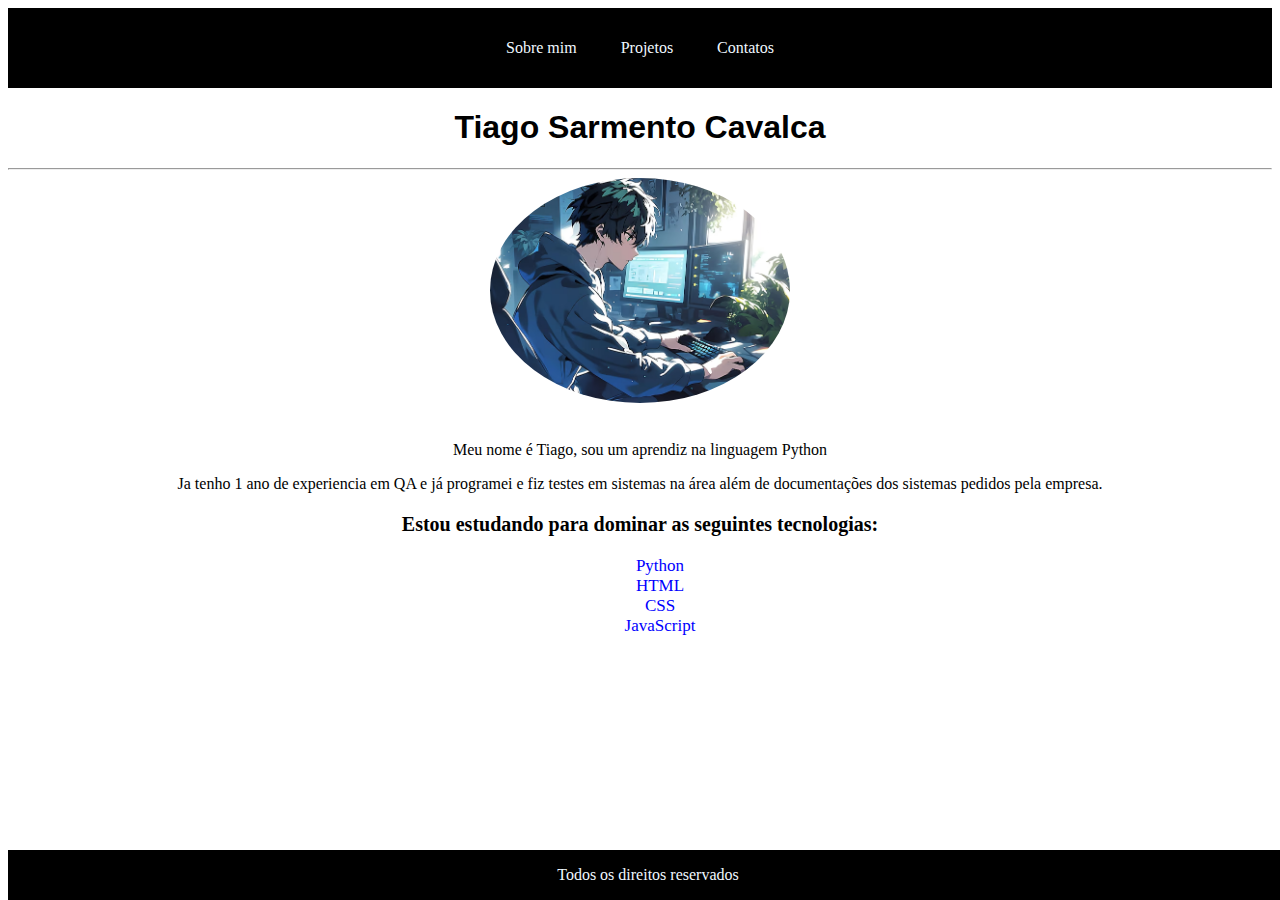
<file: index.html>
<!DOCTYPE html>
<html lang="en">
  <head>
    <link rel="stylesheet" href="style.css" />
    <meta charset="UTF-8" />
    <meta name="viewport" content="width=device-width, initial-scale=1.0" />
    <title>Sobre mim</title>
  </head>
  <body>
    <header>
      <nav>
        <ul>
          <li class="menu">Sobre mim</li>
          <li class="menu" onclick="projetos()">Projetos</li>
          <li class="menu" onclick="contatos()">Contatos</li>
        </ul>
      </nav>
    </header>

    <main>
      <h1 class="titulo-pagina">Tiago Sarmento Cavalca</h1>
      <hr />
      <div class="divImagem">
        <img
          class="imagemHomePage"
          src="./resources/ImagemHomePage.png"
          alt=""
        />
      </div>

      <br />

      <div class="sobre-mim">
        <p>Meu nome é Tiago, sou um aprendiz na linguagem Python</p>
        <p>
          Ja tenho 1 ano de experiencia em QA e já programei e fiz testes em
          sistemas na área além de documentações dos sistemas pedidos pela empresa.
        </p>
        <p class="estudo-tecnologias">
          Estou estudando para dominar as seguintes tecnologias:
        </p>

        <ul>
          <li class="resposta-tecnologias">Python</li>
          <li class="resposta-tecnologias">HTML</li>
          <li class="resposta-tecnologias">CSS</li>
          <li class="resposta-tecnologias">JavaScript</li>
        </ul>
      </div>
    </main>

    <footer>
      <p>Todos os direitos reservados</p>
    </footer>

    <script src="script.js"></script>
  </body>
</html>
</file>
<file: style.css>
nav {
  background-color: black;
  color: aliceblue;
  padding: 15px;
  text-align: center;
}

.menu {
  display: inline;
  margin-right: 40px;
  cursor: pointer;
}

.titulo-pagina {
  text-align: center;
  font-family: sans-serif;
}

.divImagem {
  text-align: center;
}

.imagemHomePage {
  width: 300px;
  border-radius: 150%;
}

.sobre-mim {
  text-align: center;
}

.tecnologias {
  font-family: sans-serif;
}

.estudo-tecnologias {
  font-size: 20px;
  font-weight: bold;
}

.resposta-tecnologias {
  list-style: none;
  font-size: 17px;
  color: blue;
}

.icone{
    width: 40px;
}


table {
  width: 60%;
  margin: 40px auto;
  border-collapse: collapse;
  font-family: Arial, sans-serif;
  box-shadow: 0 0 10px rgba(0, 0, 0, 0.1);
}

th,
td {
  padding: 12px 20px;
  text-align: left;
  border-bottom: 1px solid #ddd;
}

th {
  background-color: #050a06;
  color: white;
  text-transform: uppercase;
  letter-spacing: 1px;
}

tr:hover {
  background-color: #f5f5f5;
}

a {
  color: #091b0a;
  text-decoration: none;
  font-weight: bold;
}

a:hover {
  text-decoration: underline;
}

footer {
  background-color: black;
  color: aliceblue;
  text-align: center;
  position: absolute;
  bottom: 0;
  width: 100%;
}
</file>
